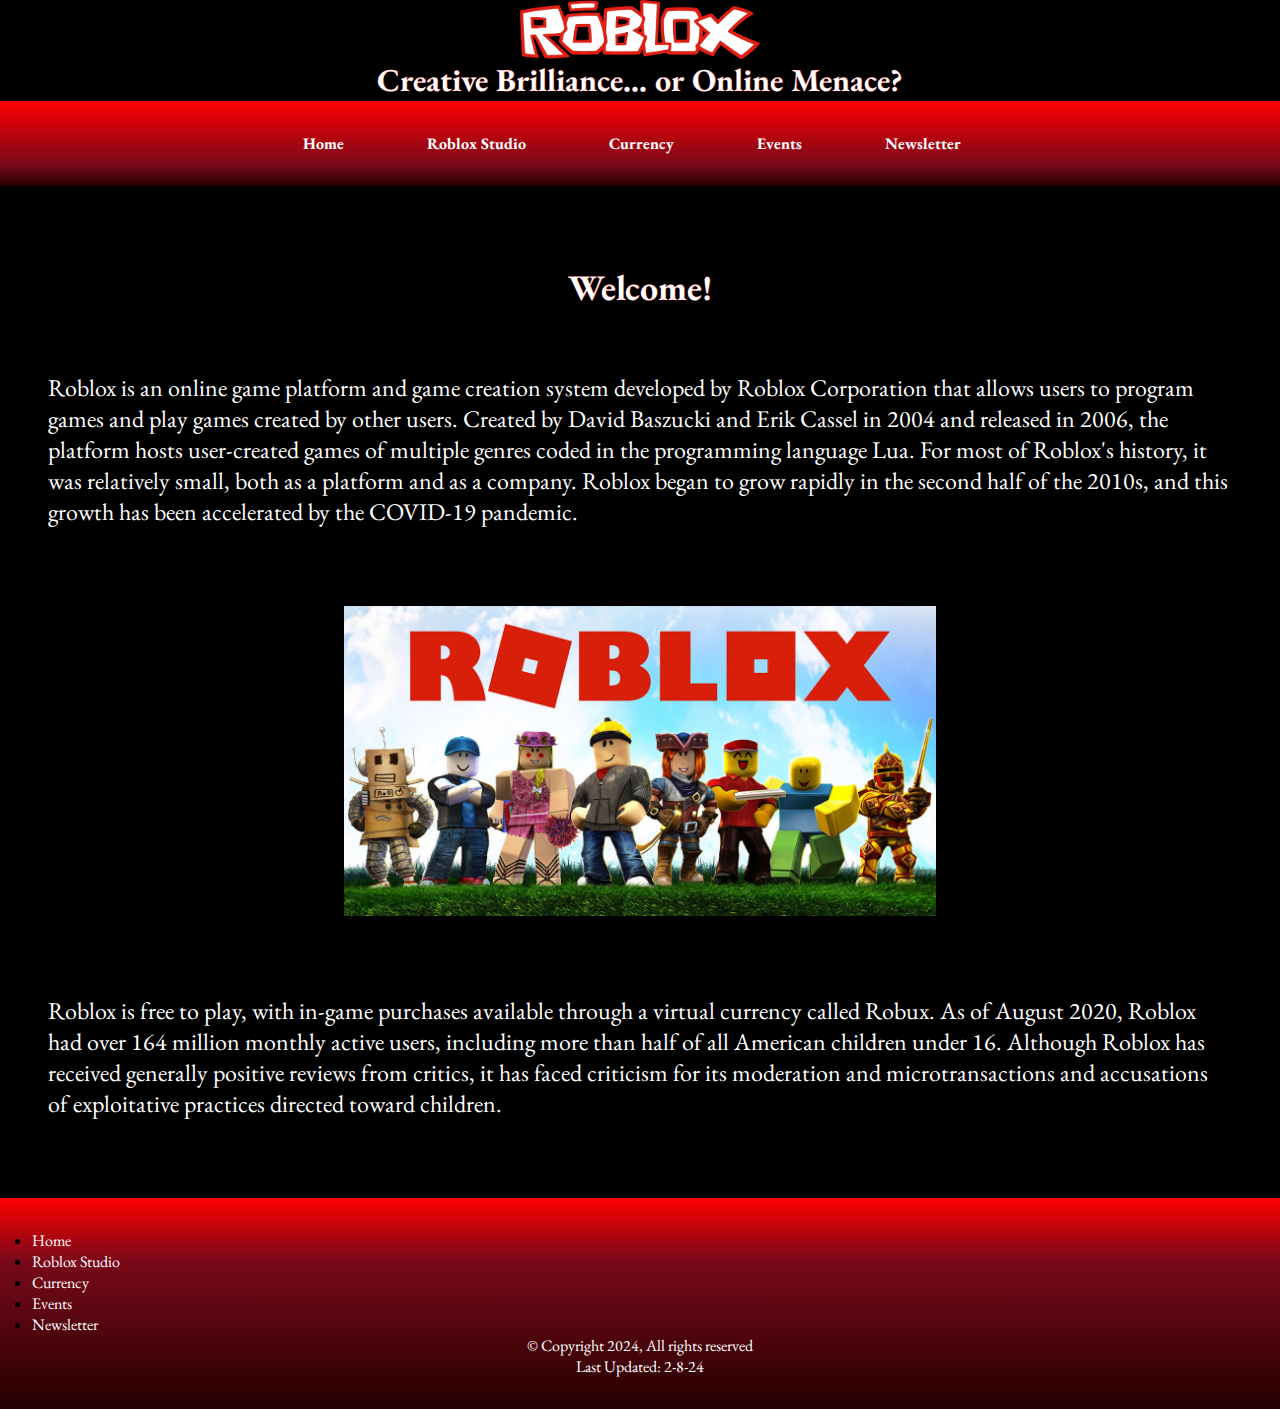
<file: index.html>
<!doctype html>
<html>
<head>
<meta charset="UTF-8">
<title>Roblox Creative Brilliance... or Online Menace?</title>
<link href="css/styles.css" rel="stylesheet">
<meta name="viewport" content="width=device-width, initial-scale=1.0">
<style>
	@import url('https://fonts.googleapis.com/css2?family=EB+Garamond&display=swap');
</style>
</head>
	

<body>
	<!--HEADER-->
	<header>
		<img src="images/guh.png" alt="roblox" class="robloxLogo">
		<h1>Creative Brilliance... or Online Menace?</h1>
	</header>
	<!--NAV-->
	<nav>
		<ul>
			<li><a href="index.html">Home</a></li>
			<li><a href="robloxStudio.html">Roblox Studio</a></li>
			<li><a href="itemsCurrency.html">Currency</a></li>
			<li><a href="robloxEvents.html">Events</a></li>
			<li><a href="newsletter.html">Newsletter</a></li>
		</ul>
	</nav>
	
	<main>
		<h2>Welcome!</h2>
		<br>
		<p>Roblox is an online game platform and game creation system developed by Roblox Corporation that allows users to program games and play games created by other users. Created by David Baszucki and Erik Cassel in 2004 and released in 2006, the platform hosts user-created games of multiple genres coded in the programming language Lua. For most of Roblox's history, it was relatively small, both as a platform and as a company. Roblox began to grow rapidly in the second half of the 2010s, and this growth has been accelerated by the COVID-19 pandemic.</p>
		<br>
		<img src="images/index_pic.jpeg" alt="roblox peoples" class="main-images">
		<br>
		<p>Roblox is free to play, with in-game purchases available through a virtual currency called Robux. As of August 2020, Roblox had over 164 million monthly active users, including more than half of all American children under 16. Although Roblox has received generally positive reviews from critics, it has faced criticism for its moderation and microtransactions and accusations of exploitative practices directed toward children.</p>
		<br>
	</main>
	
	<footer>
		<ul class="footerNav">
			<li><a href="index.html">Home</a></li>
			<li><a href="robloxStudio.html">Roblox Studio</a></li>
			<li><a href="itemsCurrency.html">Currency</a></li>
			<li><a href="robloxEvents.html">Events</a></li>
			<li><a href="newsletter.html">Newsletter</a></li>
		</ul>
		<p class="copyright">&copy; Copyright 2024, All rights reserved</p>
		<p> Last Updated: 2-8-24</p>
	</footer>
	
</body>
</html>
</file>
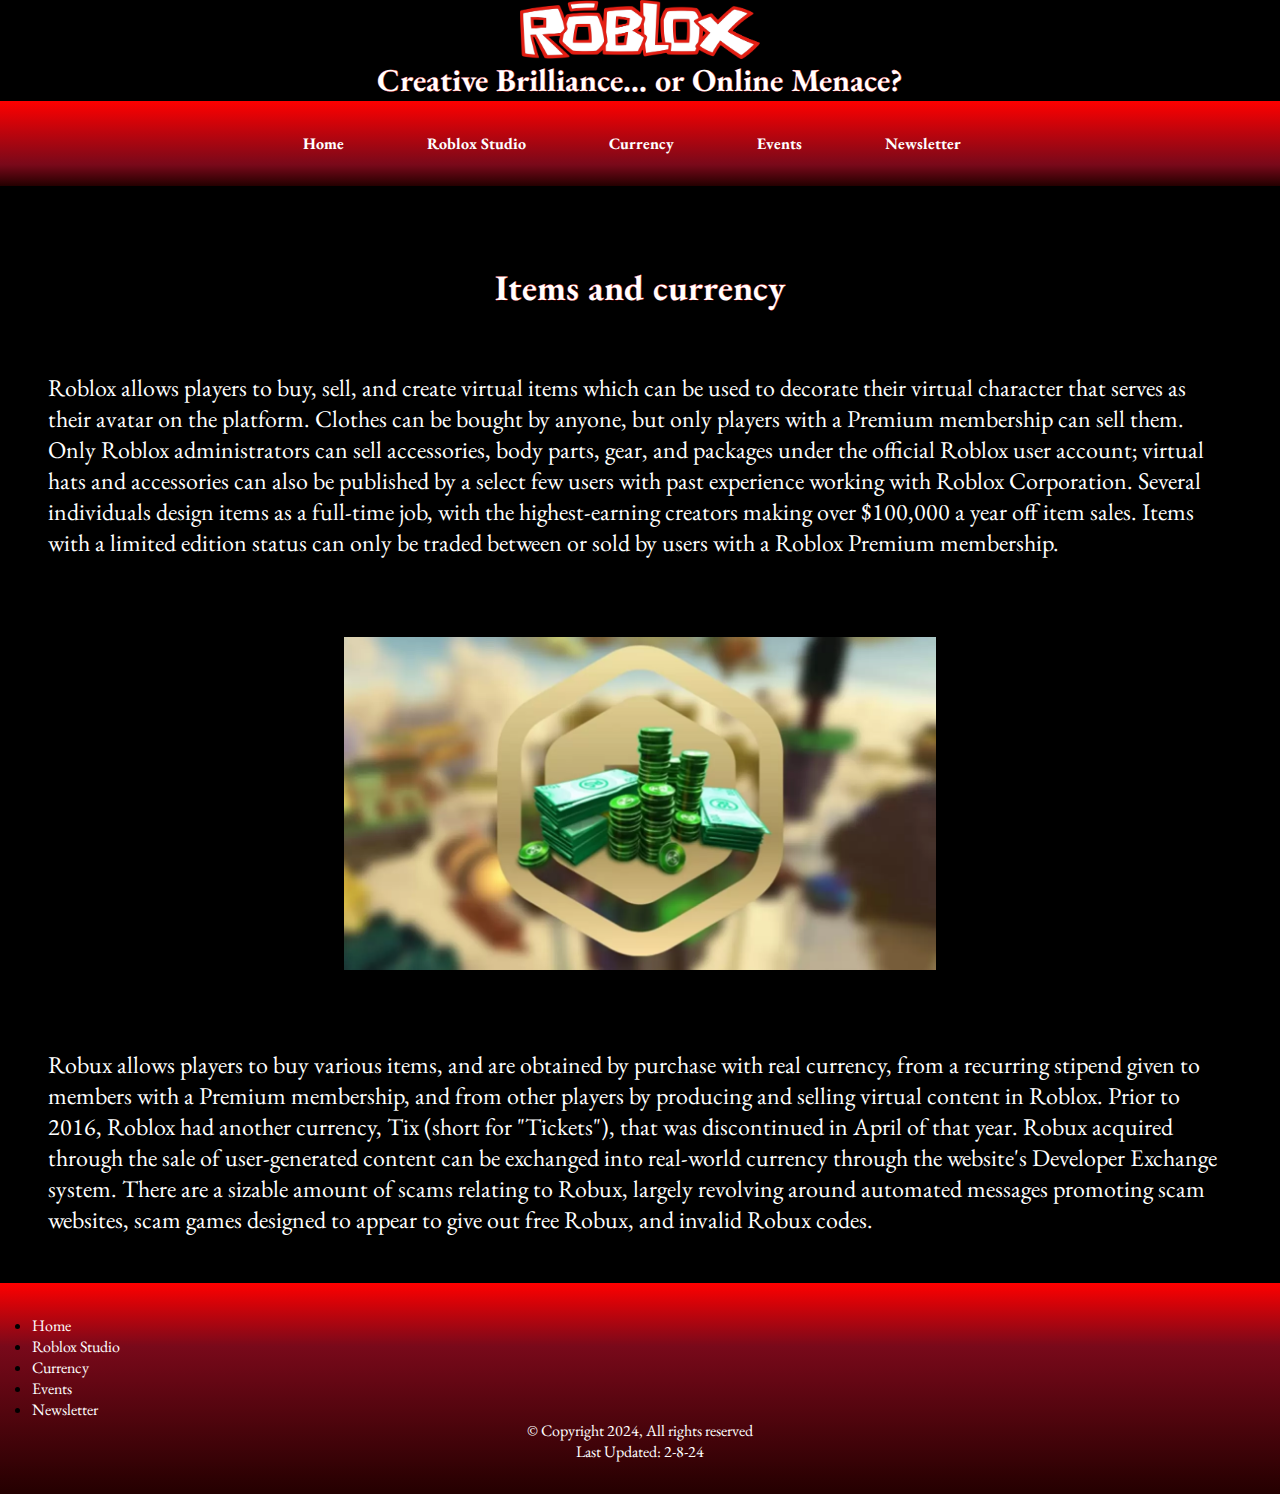
<file: itemsCurrency.html>
<!doctype html>
<html>
<head>
<meta charset="UTF-8">
<title>Roblox Creative Brilliance... or Online Menace?</title>
<link href="css/styles.css" rel="stylesheet">
<meta name="viewport" content="width=device-width, initial-scale=1.0">
<style>
	@import url('https://fonts.googleapis.com/css2?family=EB+Garamond&display=swap');
</style>
</head>
	

<body>
	<!--HEADER-->
	<header>
		<img src="images/guh.png" alt="roblox" class="robloxLogo">
		<h1>Creative Brilliance... or Online Menace?</h1>
	</header>
	<!--NAV-->
	<nav>
		<ul>
			<li><a href="index.html">Home</a></li>
			<li><a href="robloxStudio.html">Roblox Studio</a></li>
			<li><a href="itemsCurrency.html">Currency</a></li>
			<li><a href="robloxEvents.html">Events</a></li>
			<li><a href="newsletter.html">Newsletter</a></li>
		</ul>
	</nav>
	
	<main>
		<h2>Items and currency</h2>
		<br>
		<p>Roblox allows players to buy, sell, and create virtual items which can be used to decorate their virtual character that serves as their avatar on the platform. Clothes can be bought by anyone, but only players with a Premium membership can sell them. Only Roblox administrators can sell accessories, body parts, gear, and packages under the official Roblox user account; virtual hats and accessories can also be published by a select few users with past experience working with Roblox Corporation. Several individuals design items as a full-time job, with the highest-earning creators making over $100,000 a year off item sales. Items with a limited edition status can only be traded between or sold by users with a Roblox Premium membership.</p>
		<br>
		<img src="images/currency.webp" alt="robux" class="main-images">
		<br>
		<p>Robux allows players to buy various items, and are obtained by purchase with real currency, from a recurring stipend given to members with a Premium membership, and from other players by producing and selling virtual content in Roblox. Prior to 2016, Roblox had another currency, Tix (short for "Tickets"), that was discontinued in April of that year. Robux acquired through the sale of user-generated content can be exchanged into real-world currency through the website's Developer Exchange system. There are a sizable amount of scams relating to Robux, largely revolving around automated messages promoting scam websites, scam games designed to appear to give out free Robux, and invalid Robux codes.</p>
		
	</main>
	
	<footer>
		<ul class="footerNav">
			<li><a href="index.html">Home</a></li>
			<li><a href="robloxStudio.html">Roblox Studio</a></li>
			<li><a href="itemsCurrency.html">Currency</a></li>
			<li><a href="robloxEvents.html">Events</a></li>
			<li><a href="newsletter.html">Newsletter</a></li>
		</ul>
		<p class="copyright">&copy; Copyright 2024, All rights reserved</p>
		<p> Last Updated: 2-8-24</p>
	</footer>
	
</body>
</html>
</file>
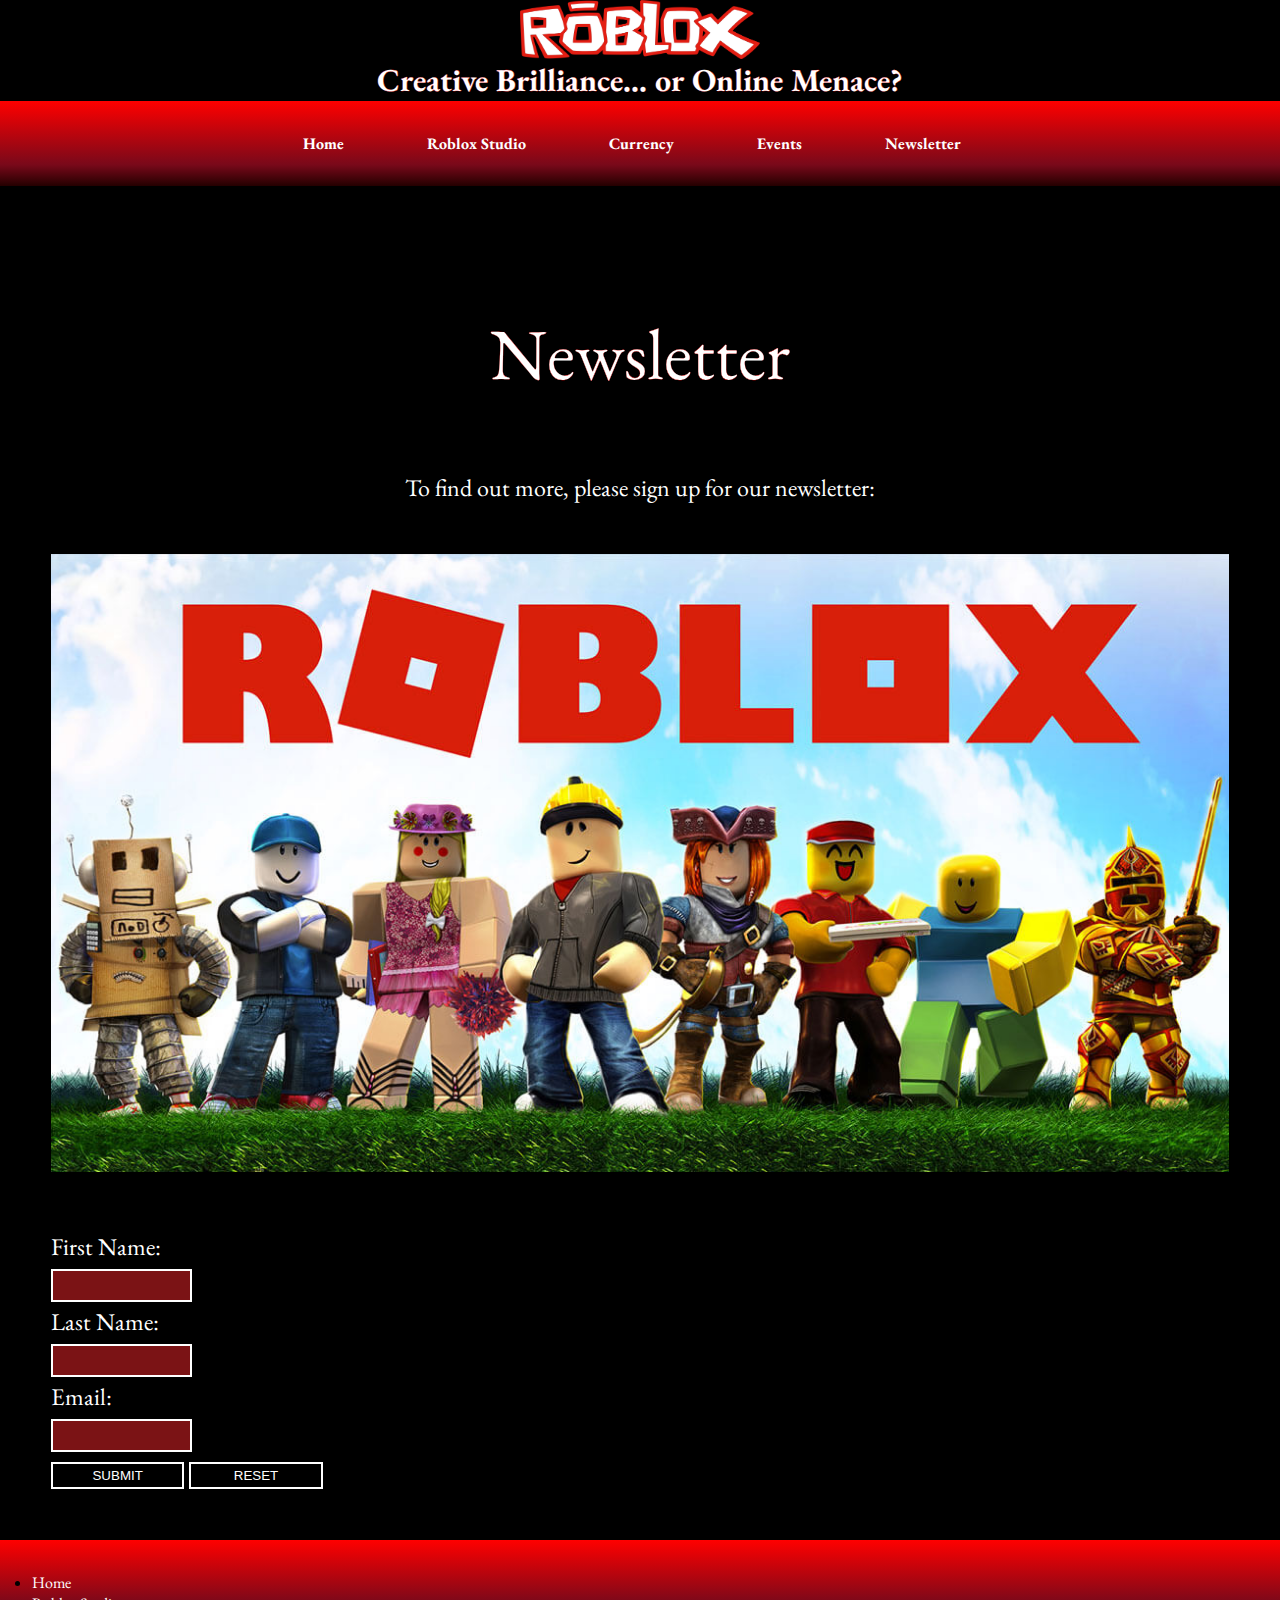
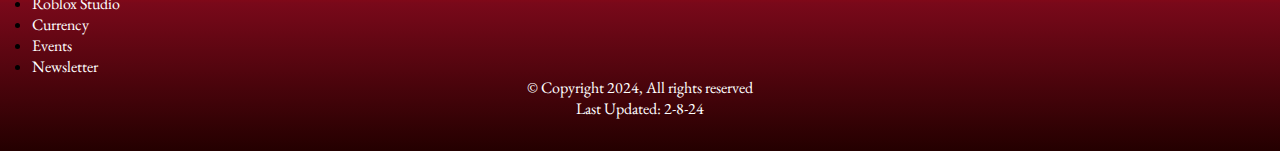
<file: newsletter.html>
<!doctype html>
<html>
<head>
<meta charset="UTF-8">
<title>Roblox Creative Brilliance... or Online Menace?</title>
<link href="css/styles.css" rel="stylesheet">
<meta name="viewport" content="width=device-width, initial-scale=1.0">
<style>
	@import url('https://fonts.googleapis.com/css2?family=EB+Garamond&display=swap');
</style>
</head>
	

<body>
	<!--HEADER-->
	<header>
		<img src="images/guh.png" alt="roblox" class="robloxLogo">
		<h1>Creative Brilliance... or Online Menace?</h1>
	</header>
	<!--NAV-->
	<nav>
		<ul>
			<li><a href="index.html">Home</a></li>
			<li><a href="robloxStudio.html">Roblox Studio</a></li>
			<li><a href="itemsCurrency.html">Currency</a></li>
			<li><a href="robloxEvents.html">Events</a></li>
			<li><a href="newsletter.html">Newsletter</a></li>
		</ul>
	</nav>
	
	<main>
		<div id="container">
			<blockquote>Newsletter</blockquote>
			<p>To find out more, please sign up for our newsletter:</p>
			<form method="post" action="mailto:cte-ian.weems@sllboces.org" class="form-grid">
				<!--CREATE TABLE-->
				<table>
					<tr>
						<td rowspan="1">
							<img src="images/index_pic.jpeg" alt="robloxians">
						</td>
					</tr>
					<tr>
						<td>
							<label for="fName">First Name:</label>
						</td>
					</tr>
					<tr>
						<td>
							<input type="text" name="fName" id="fName">
						</td>
					</tr>
					<tr>
						<td>
							<label for="lName">Last Name:</label>
						</td>
					</tr>
					<tr>
						<td>
							<input type="text" name="lName" id="lName">
						</td>
					</tr>
					<tr>
						<td>
							<label for="email">Email:</label>
						</td>
					</tr>
					<tr>
						<td>
							<input type="text" name="email" id="email">
						</td>
					</tr>
					<tr>
						<td colspan="2">
							<input type="submit" value="SUBMIT" class="frmButton">
							<input type="reset" value="RESET" class="frmButton">
						</td>
					</tr>
				</table>
			</form>
		</div>
	</main>
	
	<footer>
		<ul class="footerNav">
			<li><a href="index.html">Home</a></li>
			<li><a href="robloxStudio.html">Roblox Studio</a></li>
			<li><a href="itemsCurrency.html">Currency</a></li>
			<li><a href="robloxEvents.html">Events</a></li>
			<li><a href="newsletter.html">Newsletter</a></li>
		</ul>
		<p class="copyright">&copy; Copyright 2024, All rights reserved</p>
		<p> Last Updated: 2-8-24</p>
	</footer>
	
</body>
</html>
</file>
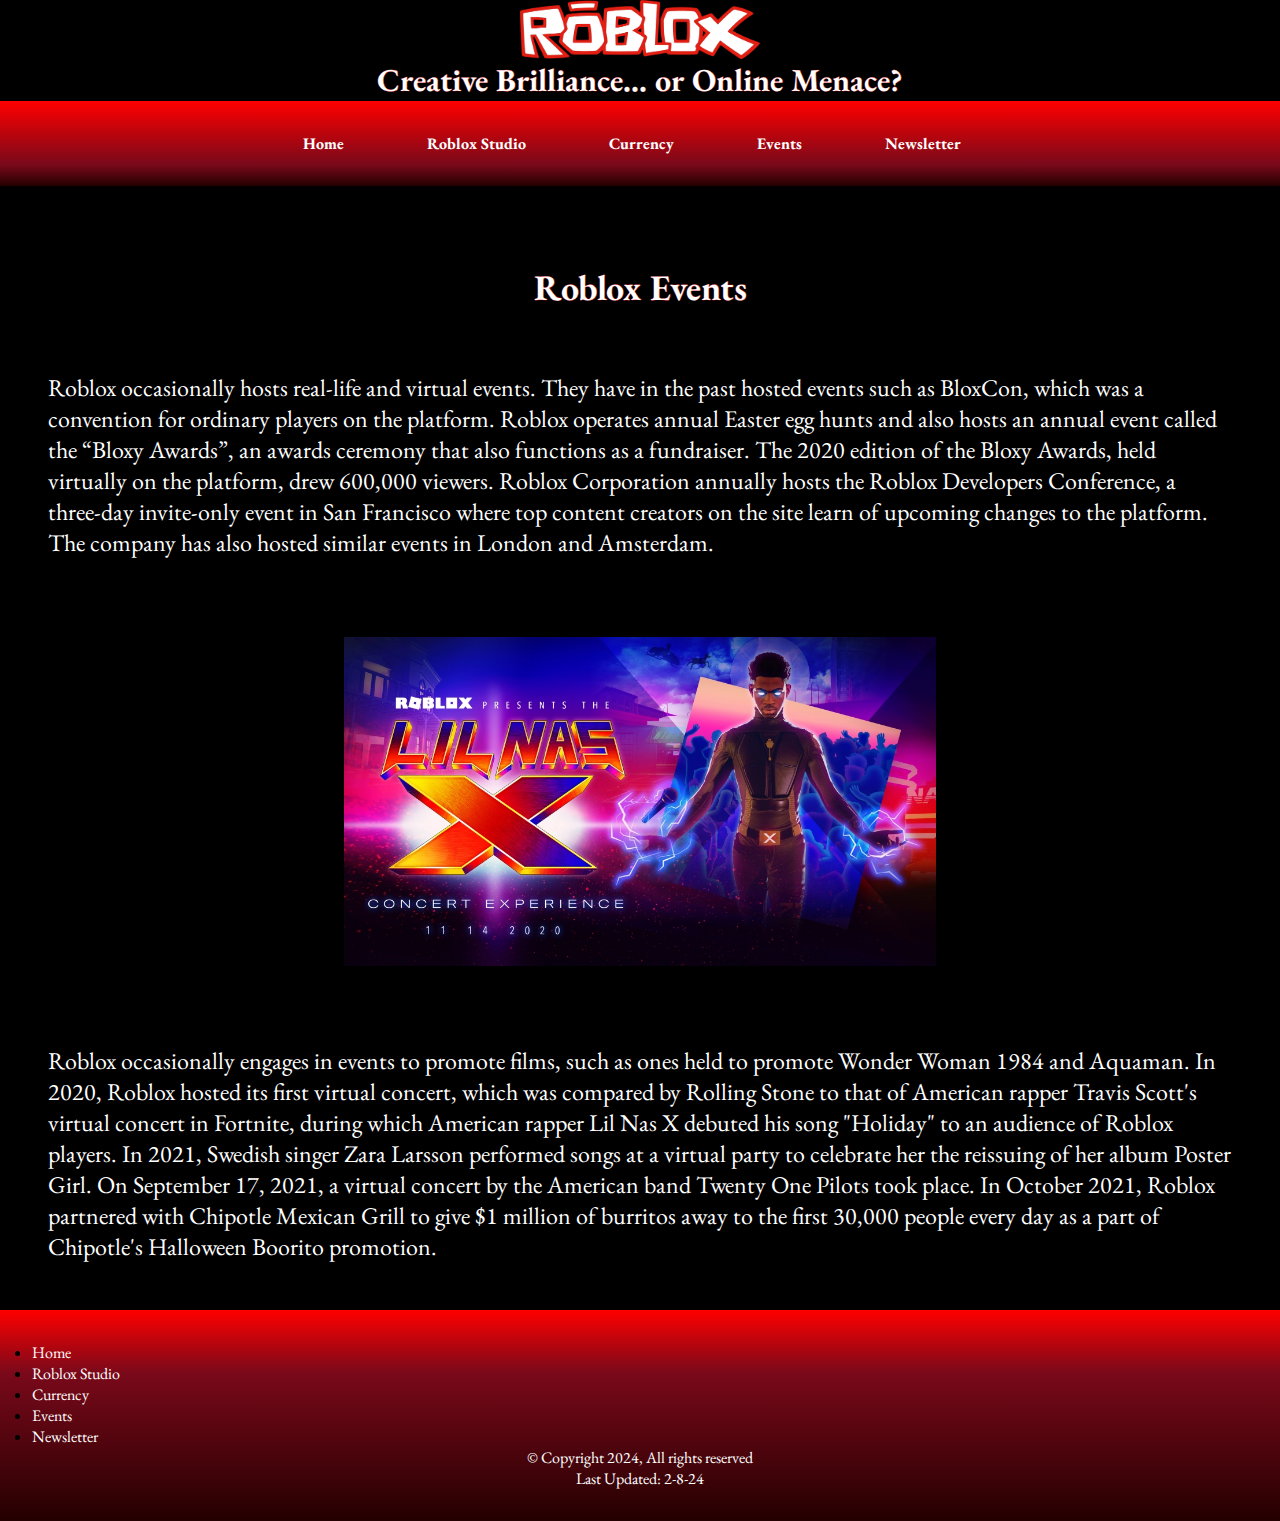
<file: robloxEvents.html>
<!doctype html>
<html>
<head>
<meta charset="UTF-8">
<title>Roblox Creative Brilliance... or Online Menace?</title>
<link href="css/styles.css" rel="stylesheet">
<meta name="viewport" content="width=device-width, initial-scale=1.0">
<style>
	@import url('https://fonts.googleapis.com/css2?family=EB+Garamond&display=swap');
</style>
</head>
	

<body>
	<!--HEADER-->
	<header>
		<img src="images/guh.png" alt="roblox" class="robloxLogo">
		<h1>Creative Brilliance... or Online Menace?</h1>
	</header>
	<!--NAV-->
	<nav>
		<ul>
			<li><a href="index.html">Home</a></li>
			<li><a href="robloxStudio.html">Roblox Studio</a></li>
			<li><a href="itemsCurrency.html">Currency</a></li>
			<li><a href="robloxEvents.html">Events</a></li>
			<li><a href="newsletter.html">Newsletter</a></li>
		</ul>
	</nav>
	
	<main>
		<h2>Roblox Events</h2>
		<br>
		<p>Roblox occasionally hosts real-life and virtual events. They have in the past hosted events such as BloxCon, which was a convention for ordinary players on the platform. Roblox operates annual Easter egg hunts and also hosts an annual event called the “Bloxy Awards”, an awards ceremony that also functions as a fundraiser. The 2020 edition of the Bloxy Awards, held virtually on the platform, drew 600,000 viewers. Roblox Corporation annually hosts the Roblox Developers Conference, a three-day invite-only event in San Francisco where top content creators on the site learn of upcoming changes to the platform. The company has also hosted similar events in London and Amsterdam.</p>
		<br>
		<img src="images/events2.webp" alt="lil nas x" class="main-images">
		<br>
		<p>Roblox occasionally engages in events to promote films, such as ones held to promote Wonder Woman 1984 and Aquaman. In 2020, Roblox hosted its first virtual concert, which was compared by Rolling Stone to that of American rapper Travis Scott's virtual concert in Fortnite, during which American rapper Lil Nas X debuted his song "Holiday" to an audience of Roblox players. In 2021, Swedish singer Zara Larsson performed songs at a virtual party to celebrate her the reissuing of her album Poster Girl. On September 17, 2021, a virtual concert by the American band Twenty One Pilots took place. In October 2021, Roblox partnered with Chipotle Mexican Grill to give $1 million of burritos away to the first 30,000 people every day as a part of Chipotle's Halloween Boorito promotion.</p>
		
	</main>
	
	<footer>
		<ul class="footerNav">
			<li><a href="index.html">Home</a></li>
			<li><a href="robloxStudio.html">Roblox Studio</a></li>
			<li><a href="itemsCurrency.html">Currency</a></li>
			<li><a href="robloxEvents.html">Events</a></li>
			<li><a href="newsletter.html">Newsletter</a></li>
		</ul>
		<p class="copyright">&copy; Copyright 2024, All rights reserved</p>
		<p> Last Updated: 2-8-24</p>
	</footer>
	
</body>
</html>
</file>
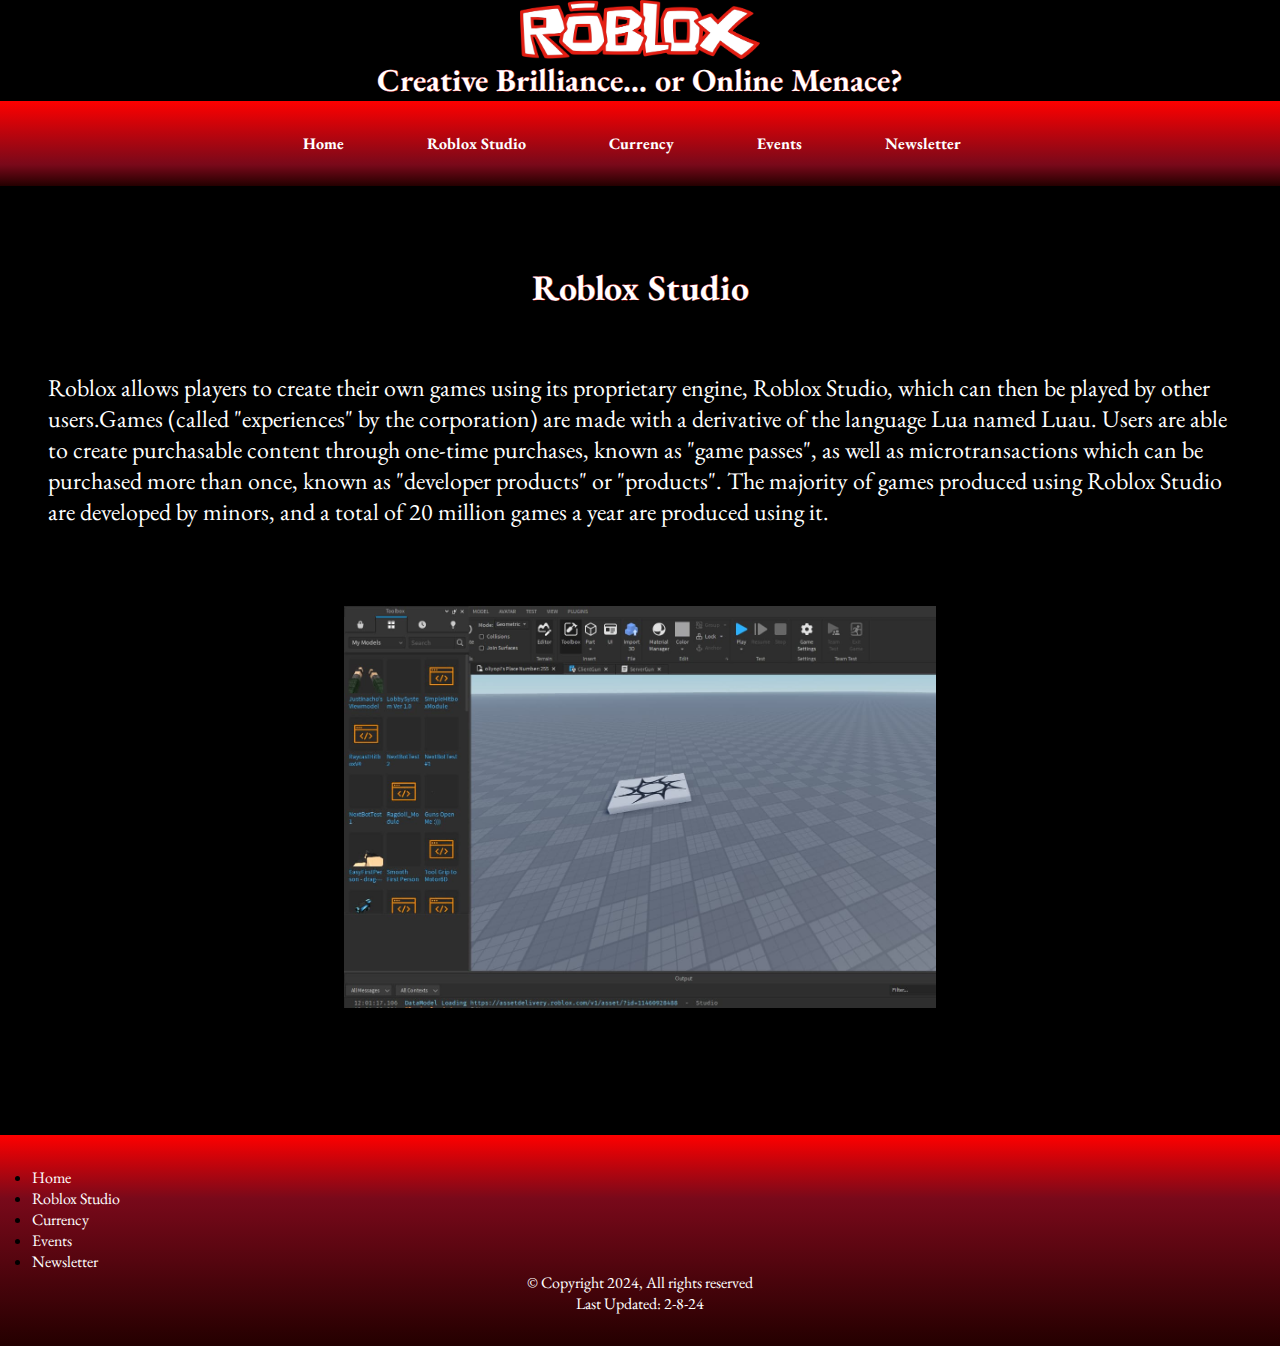
<file: robloxStudio.html>
<!doctype html>
<html>
<head>
<meta charset="UTF-8">
<title>Roblox Creative Brilliance... or Online Menace?</title>
<link href="css/styles.css" rel="stylesheet">
<meta name="viewport" content="width=device-width, initial-scale=1.0">
<style>
	@import url('https://fonts.googleapis.com/css2?family=EB+Garamond&display=swap');
</style>
</head>
	

<body>
	<!--HEADER-->
	<header>
		<img src="images/guh.png" alt="roblox" class="robloxLogo">
		<h1>Creative Brilliance... or Online Menace?</h1>
	</header>
	<!--NAV-->
	<nav>
		<ul>
			<li><a href="index.html">Home</a></li>
			<li><a href="robloxStudio.html">Roblox Studio</a></li>
			<li><a href="itemsCurrency.html">Currency</a></li>
			<li><a href="robloxEvents.html">Events</a></li>
			<li><a href="newsletter.html">Newsletter</a></li>
		</ul>
	</nav>
	
	<main>
		<h2>Roblox Studio</h2>
		<br>
		<p>Roblox allows players to create their own games using its proprietary engine, Roblox Studio, which can then be played by other users.Games (called "experiences" by the corporation) are made with a derivative of the language Lua named Luau. Users are able to create purchasable content through one-time purchases, known as "game passes", as well as microtransactions which can be purchased more than once, known as "developer products" or "products". The majority of games produced using Roblox Studio are developed by minors, and a total of 20 million games a year are produced using it.</p>
		<br>
		<img src="images/studio.jpeg" alt="roblox studio" class="main-images">
		<br>
	</main>
	
	<footer>
		<ul class="footerNav">
			<li><a href="index.html">Home</a></li>
			<li><a href="robloxStudio.html">Roblox Studio</a></li>
			<li><a href="itemsCurrency.html">Currency</a></li>
			<li><a href="robloxEvents.html">Events</a></li>
			<li><a href="newsletter.html">Newsletter</a></li>
		</ul>
		<p class="copyright">&copy; Copyright 2024, All rights reserved</p>
		<p> Last Updated: 2-8-24</p>
	</footer>
	
</body>
</html>
</file>
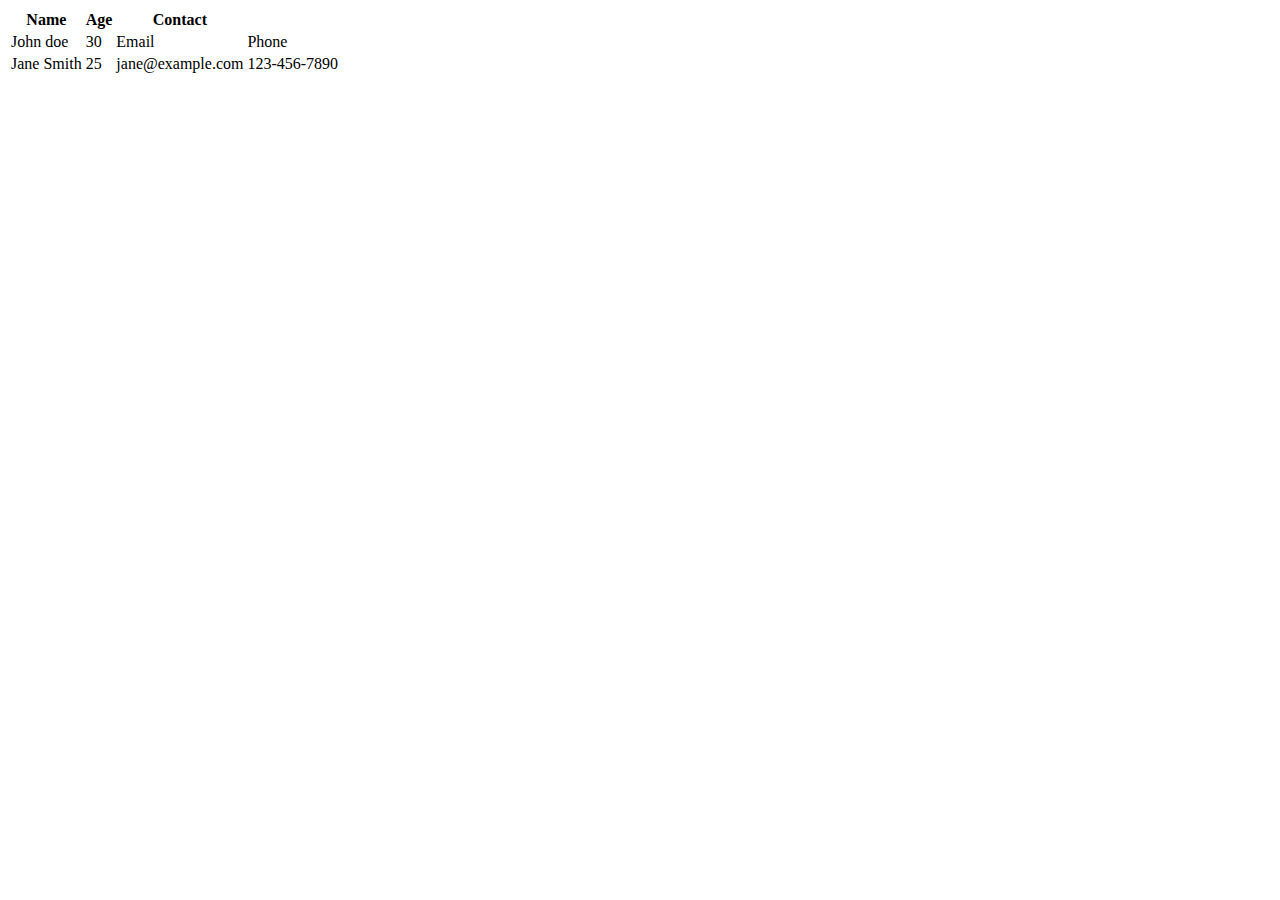
<file: table.html>
<!doctype html>
<html>
<head>
<meta charset="UTF-8">
<title>Untitled Document</title>
</head>

<body>
	<main>
		<table>
			<tr><!-- Row 1 -->
				<th>Name</th>
				<th>Age</th>
				<th>Contact</th>
			</tr>
			<tr><!-- Row 2 -->
				<td>John doe</td>
				<td>30</td>
				<td>Email</td>
				<td>Phone</td>
			</tr>
			<tr><!-- Row 3 -->
				<td>Jane Smith</td>
				<td>25</td>
				<td>jane@example.com</td>
				<td>123-456-7890</td>
			</tr>
		</table>
	</main>
</body>
</html>
</file>
<file: css/styles.css>
/* CSS Document */

/*CSS RESET*/

body, nav, header, main, footer, h1, div, img, ul, p {
	margin: 0;
	padding: 0;
	border: 0;
}

/*BODY*/

h1 {
	color: #fff;
	-webkit-text-stroke: .2px red;
	text-align: center;
}

h2 {
	color: #fff;
	-webkit-text-stroke: .2px red;
	text-align: center;
}

p {
	color: #fff;
}

main {
	padding: 2em;
	font-size: 1.5em;
	color: #fff;
}

body {
	background-color: #000;
	font-family: 'EB Garamond';
}

/*NAV*/

nav {
	background: rgb(36,0,0);
	background: linear-gradient(0deg, rgba(36,0,0,1) 0%, rgba(121,9,26,1) 25%, rgba(255,0,0,1) 100%);
}

nav a {
	display: block;
	color: #FFFFFF;
	text-decoration: none;
	padding: 0 2em;
}

a:hover {
	color: #000;
}

nav ul {
	list-style-type: none;
	margin: 0;
	text-align: center;
}

nav li {
	display: inline-block;
	font-size: 1em;
	font-weight: bold;
	margin: 2em 1em 0 0;
	padding: 0 0 2em;
}

/*FORM*/

blockquote {
	font-size: 3em;
	color: #fff;
	-webkit-text-stroke: .2px red;
	text-align: center;
}

form img {
	max-width: 100%;
	padding: 2em 0;
}

input {
	height: 2em;
	width: 10em;
	background-color: rgba(123,19,21,1.00);
	color: #fff;
	border: 2px solid #FFFFFF;
}

.frmButton {
	width: 10em;
	background-color: #000;
	color: #fff;
}

.frmButton:hover {
	background-color:#970002 ;
}

#container p {
	text-align: center;
}

/*IMGS*/

.main-images {
	padding: 2em;
	display: block;
	margin-left: auto;
	margin-right: auto;
	width: 50%;
}

.robloxLogo {
	max-width: 15em;
	display: block;
	margin-left: auto;
	margin-right: auto;
}

/*Footer*/

footer {
	background: rgb(36,0,0);
	background: linear-gradient(0deg, rgba(36,0,0,1) 0%, rgba(121,9,26,1) 70%, rgba(255,0,0,1) 100%);
	padding: 2em;
}

footer p {
	text-align: center;
	font-size: 1em;
}

.footerNav a {
	text-decoration: none;
	color: white;
}

.footerNav a:hover {
	color: #000;
}
</file>
